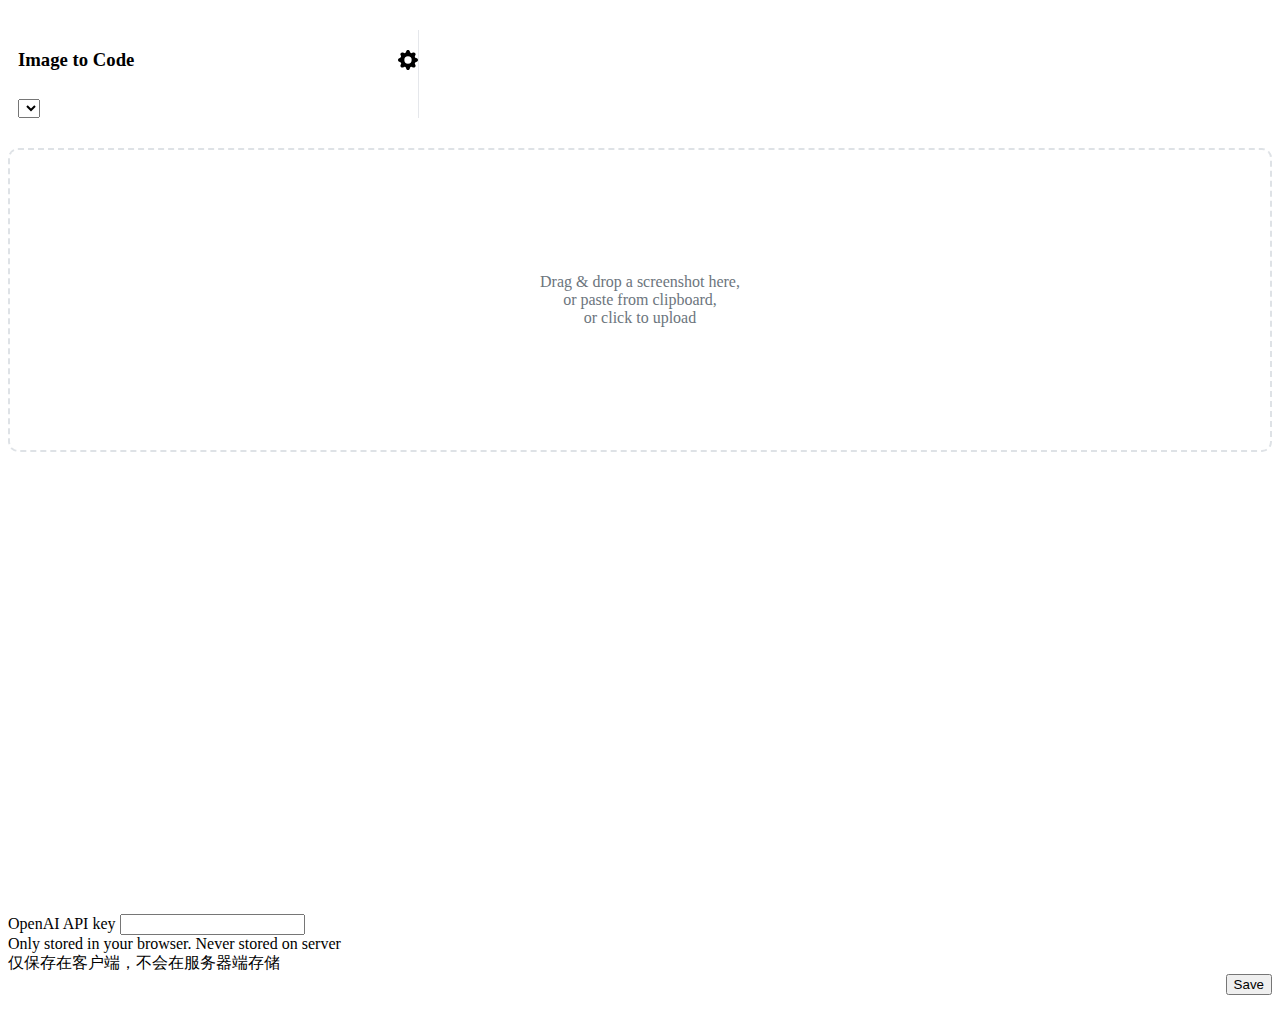
<file: src/main/resources/static/index.html>
<html>
<head>
    <meta charset="UTF-8">
    <meta http-equiv="X-UA-Compatible" content="IE=edge">
    <meta name="viewport" content="width=device-width, initial-scale=1.0">
    <title>image2code</title>
    <link href="https://cdn.jsdelivr.net/npm/bootstrap@5.3.2/dist/css/bootstrap.min.css" rel="stylesheet"
          integrity="sha384-T3c6CoIi6uLrA9TneNEoa7RxnatzjcDSCmG1MXxSR1GAsXEV/Dwwykc2MPK8M2HN" crossorigin="anonymous">
    <script src="https://cdn.jsdelivr.net/npm/bootstrap@5.3.2/dist/js/bootstrap.min.js"></script>
    <script src="https://cdn.jsdelivr.net/npm/jquery@3.7.1/dist/jquery.min.js"></script>

    <script src="image2code.js?v=2.4"></script>
    <style>
        body {
            /*background-color: #f8f9fa;*/
        }

        .container-fluid {
            height: 100%;
        }

        .container-fluid .row {
            height: 100%;
        }

        .fixed-side {
            width: 400px;
            margin-left: 10px;
            border-right: 1px solid #e5e7eb;
        }


        .flex-grow-1 {
            margin-top: 30px;
            flex-grow: 1; /* Allow the right column to take up the remaining space */
        }

        .upload-area {
            height: 300px;
            border: 2px dashed #dee2e6;
            border-radius: 10px;
            display: flex;
            align-items: center;
            justify-content: center;
            text-align: center;
            color: #6c757d;
            font-size: 1rem;
        }

        .upload-area:hover {
            border-color: #adb5bd;
            cursor: pointer;
        }

        .code-type {
            margin-top: 10px;
        }

        .settings-icon {
            display: flex;
            align-items: center;
            justify-content: center;
            cursor: pointer;

        }

        .header {
            margin-top: 30px;
            display: flex;
            justify-content: space-between;
            align-items: center;
            box-sizing: border-box;
        }

        .dlg-footer {
            display: flex;
            flex-shrink: 0;
            flex-wrap: wrap;
            align-items: center;
            justify-content: flex-end;
        }

        .preview-block {
            --tw-shadow: 0 10px 15px -3px rgb(0 0 0 / .1), 0 4px 6px -4px rgb(0 0 0 / .1);
            --tw-shadow-colored: 0 10px 15px -3px var(--tw-shadow-color), 0 4px 6px -4px var(--tw-shadow-color);
            box-shadow: var(--tw-ring-offset-shadow, 0 0 #0000), var(--tw-ring-shadow, 0 0 #0000), var(--tw-shadow);
            width: 90%;
            height: 90%;
            border: 2px solid #e5e7eb;
            display: none;
        }

        iframe {
            width: 100%;
            height: 100%;
        }

        #imagePreview {
            display: none;
            width: 100%;
            border: 1px solid #e5e7eb;
            margin: 5px;
        }

        .menu {
            display: none
        }

        .menu button {
            margin: 5px;
        }
        .output{
            display: none;
            overflow-x: hidden;
            white-space: nowrap;
            margin: 5px;
            background-color: black;
            color: green;
            font-family: 'Courier New', Courier, monospace;
            font-size: 12px;
        }
    </style>
</head>
<body>
<input type="file" id="fileInput" accept="image/*" style="display:none;">

<div class="container-fluid">
    <div class="row">
        <div class="col-auto fixed-side">
            <div class="header">
                <h3>Image to Code</h3>
                <div class="settings-icon" data-bs-toggle="modal" data-bs-target="#settingModal">
                    <svg xmlns="http://www.w3.org/2000/svg" width="20" height="20" fill="currentColor"
                         class="bi bi-gear-fill" viewBox="0 0 16 16">
                        <path d="M9.405 1.05c-.413-1.4-2.397-1.4-2.81 0l-.1.34a1.464 1.464 0 0 1-2.105.872l-.31-.17c-1.283-.698-2.686.705-1.987 1.987l.169.311c.446.82.023 1.841-.872 2.105l-.34.1c-1.4.413-1.4 2.397 0 2.81l.34.1a1.464 1.464 0 0 1 .872 2.105l-.17.31c-.698 1.283.705 2.686 1.987 1.987l.311-.169a1.464 1.464 0 0 1 2.105.872l.1.34c.413 1.4 2.397 1.4 2.81 0l.1-.34a1.464 1.464 0 0 1 2.105-.872l.31.17c1.283.698 2.686-.705 1.987-1.987l-.169-.311a1.464 1.464 0 0 1 .872-2.105l.34-.1c1.4-.413 1.4-2.397 0-2.81l-.34-.1a1.464 1.464 0 0 1-.872-2.105l.17-.31c.698-1.283-.705-2.686-1.987-1.987l-.311.169a1.464 1.464 0 0 1-2.105-.872zM8 10.93a2.929 2.929 0 1 1 0-5.86 2.929 2.929 0 0 1 0 5.858z"/>
                    </svg>
                </div>
            </div>
            <select class="form-select code-type">
            </select>

            <div class="output">
            </div>
            <div class="menu">
                <div class="d-flex ">
                    <button class="btn btn-dark flex-grow-1" id="downloadBtn">
                        <svg xmlns="http://www.w3.org/2000/svg" width="16" height="16" fill="currentColor"
                             class="bi bi-cloud-arrow-down-fill" viewBox="0 0 16 16">
                            <path d="M8 2a5.53 5.53 0 0 0-3.594 1.342c-.766.66-1.321 1.52-1.464 2.383C1.266 6.095 0 7.555 0 9.318 0 11.366 1.708 13 3.781 13h8.906C14.502 13 16 11.57 16 9.773c0-1.636-1.242-2.969-2.834-3.194C12.923 3.999 10.69 2 8 2m2.354 6.854-2 2a.5.5 0 0 1-.708 0l-2-2a.5.5 0 1 1 .708-.708L7.5 9.293V5.5a.5.5 0 0 1 1 0v3.793l1.146-1.147a.5.5 0 0 1 .708.708"/>
                        </svg>
                        Download
                    </button>
                    <button class="btn btn-danger flex-grow-1" id="resetBtn">
                        <svg xmlns="http://www.w3.org/2000/svg" width="16" height="16" fill="currentColor"
                             class="bi bi-arrow-counterclockwise" viewBox="0 0 16 16">
                            <path fill-rule="evenodd"
                                  d="M8 3a5 5 0 1 1-4.546 2.914.5.5 0 0 0-.908-.417A6 6 0 1 0 8 2z"/>
                            <path d="M8 4.466V.534a.25.25 0 0 0-.41-.192L5.23 2.308a.25.25 0 0 0 0 .384l2.36 1.966A.25.25 0 0 0 8 4.466"/>
                        </svg>
                        Reset
                    </button>
                </div>
            </div>
            <img id="imagePreview">

        </div>
        <div class="col flex-grow-1 ">
            <div class="upload-area mb-3">
                Drag & drop a screenshot here,<br>
                or paste from clipboard,<br>
                or click to upload
            </div>
            <div class="mb-3 preview-block">
                <iframe id="preview"></iframe>
            </div>

        </div>
    </div>
</div>


<!-- Modal -->
<div class="modal fade" tabindex="-1" id="settingModal" aria-labelledby="exampleModalLabel" aria-hidden="true">
    <div class="modal-dialog">
        <div class="modal-content">
            <div class="modal-body">
                <form>
                    <div class="mb-3">
                        <label for="openaiKey" class="form-label">OpenAI API key</label>
                        <input type="text" class="form-control" id="openaiKey">
                        <div class="form-text">Only stored in your browser. Never stored on server</br>
                            仅保存在客户端，不会在服务器端存储
                        </div>
                    </div>
                    <div class="dlg-footer">
                        <button type="button" id="settingSaveBtn" class="btn btn-primary" data-bs-dismiss="modal">Save
                        </button>
                    </div>
                </form>
            </div>
        </div>
    </div>
</div>
</body>
</html>
</file>
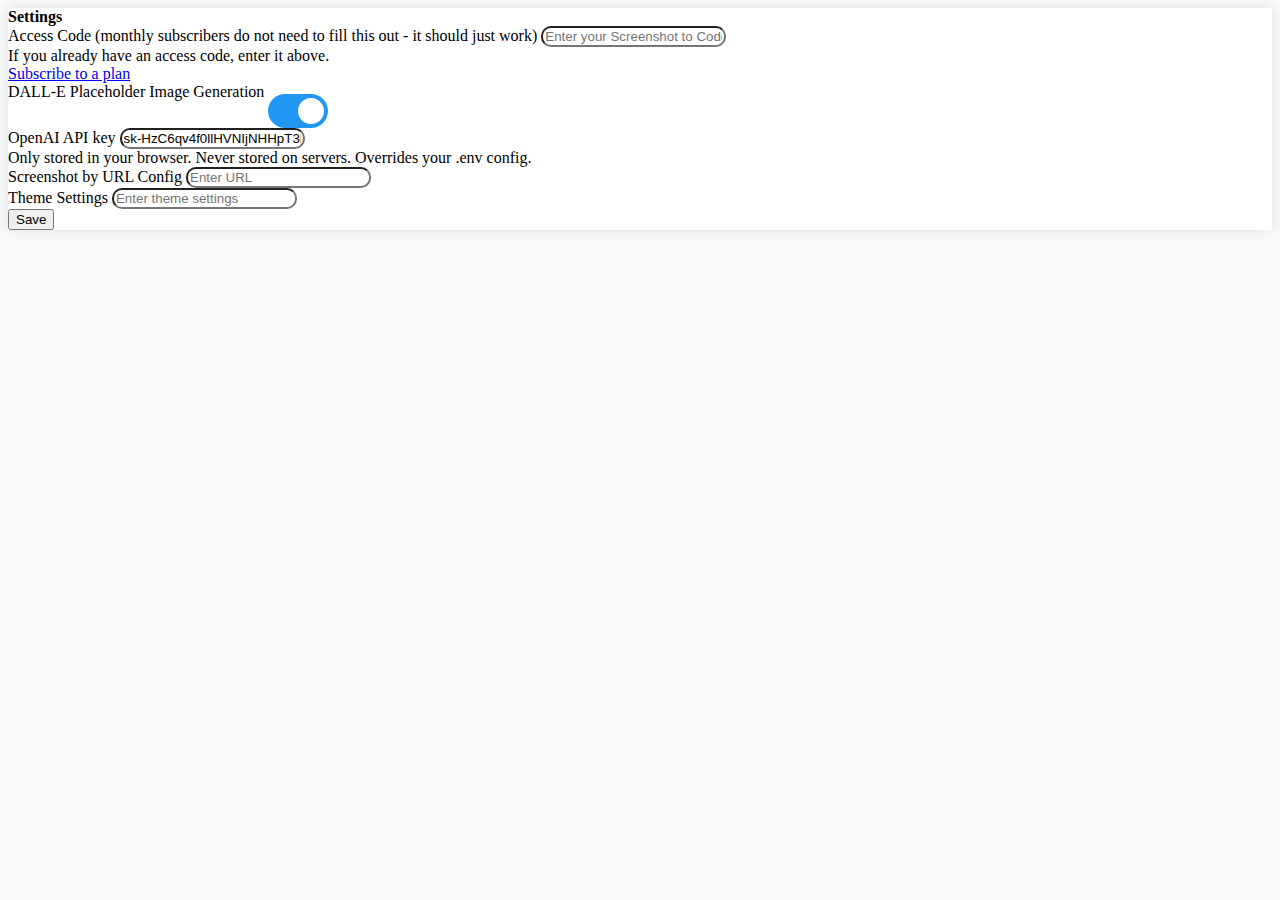
<file: src/main/resources/static/dialog.html>
<html>
<head>
    <title>Settings Page</title>
    <link href="https://cdn.jsdelivr.net/npm/bootstrap@5.3.2/dist/css/bootstrap.min.css" rel="stylesheet" integrity="sha384-T3c6CoIi6uLrA9TneNEoa7RxnatzjcDSCmG1MXxSR1GAsXEV/Dwwykc2MPK8M2HN" crossorigin="anonymous">
    <style>
        body {
            background-color: #f8f9fa;
        }
        .card {
            border: none;
            box-shadow: 0 0 10px rgba(0, 0, 0, 0.1);
        }
        .card-header {
            background-color: #fff;
            border-bottom: none;
            font-weight: bold;
        }
        .card-body {
            background-color: #fff;
        }
        .form-control {
            border-radius: 10px;
        }
        .btn-outline-primary {
            border-radius: 20px;
        }
        .switch {
            position: relative;
            display: inline-block;
            width: 60px;
            height: 34px;
        }
        .switch input {
            opacity: 0;
            width: 0;
            height: 0;
        }
        .slider {
            position: absolute;
            cursor: pointer;
            top: 0;
            left: 0;
            right: 0;
            bottom: 0;
            background-color: #ccc;
            -webkit-transition: .4s;
            transition: .4s;
        }
        .slider:before {
            position: absolute;
            content: "";
            height: 26px;
            width: 26px;
            left: 4px;
            bottom: 4px;
            background-color: white;
            -webkit-transition: .4s;
            transition: .4s;
        }
        input:checked + .slider {
            background-color: #2196F3;
        }
        input:focus + .slider {
            box-shadow: 0 0 1px #2196F3;
        }
        input:checked + .slider:before {
            -webkit-transform: translateX(26px);
            -ms-transform: translateX(26px);
            transform: translateX(26px);
        }
        .slider.round {
            border-radius: 34px;
        }
        .slider.round:before {
            border-radius: 50%;
        }
    </style>
</head>
<body>
<div class="container py-5">
    <div class="row">
        <div class="col-md-6 offset-md-3">
            <div class="card">
                <div class="card-header">
                    Settings
                </div>
                <div class="card-body">
                    <form>
                        <div class="mb-3">
                            <label for="accessCode" class="form-label">Access Code (monthly subscribers do not need to fill this out - it should just work)</label>
                            <input type="text" class="form-control" id="accessCode" placeholder="Enter your Screenshot to Code access code">
                            <div class="form-text">If you already have an access code, enter it above.</div>
                            <a href="#" class="btn btn-outline-primary mt-2">Subscribe to a plan</a>
                        </div>
                        <div class="mb-3">
                            <label class="form-label">DALL-E Placeholder Image Generation</label>
                            <label class="switch">
                                <input type="checkbox" checked>
                                <span class="slider round"></span>
                            </label>
                        </div>
                        <div class="mb-3">
                            <label for="apiKey" class="form-label">OpenAI API key</label>
                            <input type="text" class="form-control" id="apiKey" value="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">
                            <div class="form-text">Only stored in your browser. Never stored on servers. Overrides your .env config.</div>
                        </div>
                        <div class="mb-3">
                            <label for="urlConfig" class="form-label">Screenshot by URL Config</label>
                            <input type="text" class="form-control" id="urlConfig" placeholder="Enter URL">
                        </div>
                        <div class="mb-3">
                            <label for="themeSettings" class="form-label">Theme Settings</label>
                            <input type="text" class="form-control" id="themeSettings" placeholder="Enter theme settings">
                        </div>
                        <button type="submit" class="btn btn-primary">Save</button>
                    </form>
                </div>
            </div>
        </div>
    </div>
</div>
</body>
</html>
</file>
